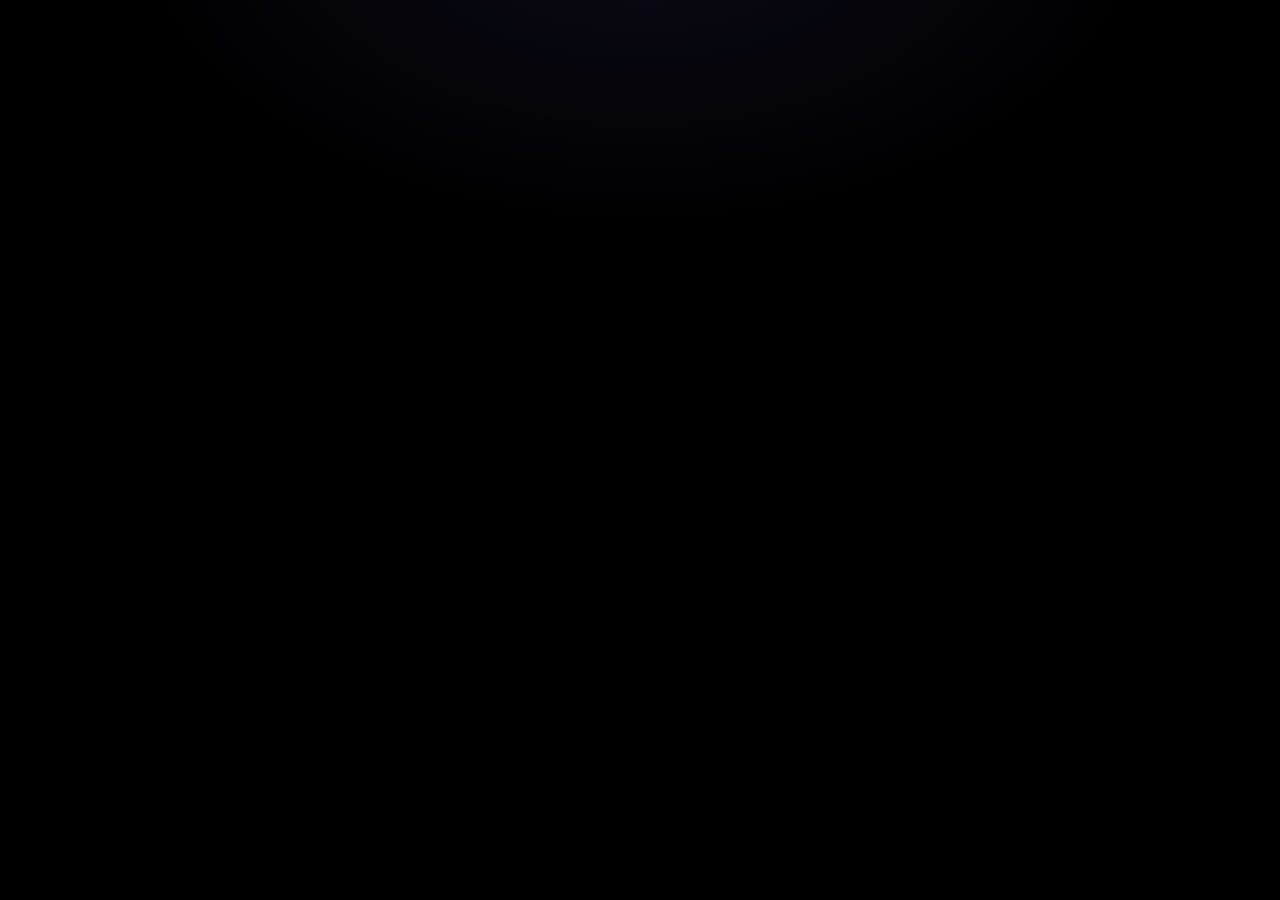
<file: ui/preview.html>
<!DOCTYPE html>
<html lang="ru" data-theme="dark">
<head>
<meta charset="UTF-8">
<meta name="viewport" content="width=device-width, initial-scale=1.0">
<title>ASF Desktop — превью интерфейса (демо-данные)</title>
<link rel="stylesheet" href="style.css">
</head>
<body>

<script>
// Mock fetch so the UI can show demo data without a running ASF instance.
window.ASF_CONFIG = { apiBase: "", password: "", theme: "dark" };
const MOCK = {
  "/Api/Bot/ASF": { Result: {
    "Main": { KeepRunning:true, IsConnectedAndLoggedOn:true, Nickname:"Main♥", RequiredInput:0, s_SteamID:"76561198000000001",
      AvatarHash:"", BotConfig:{ Enabled:true, SteamLogin:"main_user", SteamMasterClanID:"103582791475681171", FarmingPreferences:0, SteamTradeMatcher:true },
      CardsFarmer:{ NowFarming:true, Paused:false } },
    "Alt1": { KeepRunning:true, IsConnectedAndLoggedOn:true, Nickname:"Alt One", RequiredInput:0,
      AvatarHash:"", CardsFarmer:{ NowFarming:false, Paused:true } },
    "Alt2": { KeepRunning:true, IsConnectedAndLoggedOn:false, Nickname:"Alt Two", RequiredInput:0,
      AvatarHash:"", CardsFarmer:{} },
    "GuardBot": { KeepRunning:true, IsConnectedAndLoggedOn:false, Nickname:"GuardBot", RequiredInput:7,
      AvatarHash:"", CardsFarmer:{} }
  }, Success:true },
  "/Api/ASF": { Result: { MemoryUsage: 71680, Version:{Major:6,Minor:1,Build:2},
    ProcessStartTime: new Date(Date.now()-1000*60*874).toISOString() }, Success:true }
};
const _fetch = window.fetch;
window.fetch = async (url, opts={}) => {
  const path = String(url).replace(/^https?:\/\/[^/]+/, "");
  if (MOCK[path]) return { ok:true, status:200, json: async()=>MOCK[path] };
  if (path.startsWith("/Api/Command")) {
    const body = opts.body ? JSON.parse(opts.body) : {};
    return { ok:true, status:200, json: async()=>({ Result:`(демо) Выполнено: ${body.Command||""}\nOK`, Success:true }) };
  }
  if (path.startsWith("/Api/Plugins")) return { ok:true, status:200, json: async()=>({Result:[{Name:"ItemsMatcher",Version:{Major:6,Minor:1,Build:2}},{Name:"MobileAuthenticator",Version:{Major:6,Minor:1,Build:2}}],Success:true}) };
  if (path.startsWith("/Api/Bot/")) return { ok:true, status:200, json: async()=>({Result:{x:true},Success:true}) };
  if (path.startsWith("/__games")) return { ok:true, status:200, json: async()=>({games:[{appID:440,hours:2000},{appID:730,hours:1234}]}) };
  if (path.startsWith("/__health")) return { ok:true, status:200, json: async()=>({proxy:"ok",hosts:{}}) };
  return { ok:false, status:404, json: async()=>({Message:"mock 404"}) };
};
</script>
<script>
// Insert markup from index.html inline by fetching the source file:
fetch('index.html').then(r=>r.text()).then(html=>{
  const m = html.match(/<body>([\s\S]*?)<script src="app.js"/);
  if (m){ document.body.insertAdjacentHTML('afterbegin', m[1]); }
  const s=document.createElement('script'); s.src='app.js'; document.body.appendChild(s);
});
</script>
</body>
</html>
</file>
<file: ui/style.css>
@import url('https://fonts.googleapis.com/css2?family=Inter:wght@400;500;600;700;800;900&display=swap');

:root, [data-theme="dark"]{
  --bg:#000;            --bg-grad:rgba(120,110,255,.10);
  --surface:#131316;    --surface-2:#1b1b20;   --surface-hover:#232329;
  --border:rgba(255,255,255,.10);  --border-strong:rgba(255,255,255,.18);
  --text:#f7f7f8;       --dim:#9498a4;         --faint:#5a5d68;
  --accent:#6f7bff;     --accent-2:#a06bff;    --glow:rgba(120,110,255,.45);
  --pill-bg:#fff;       --pill-fg:#0a0a0c;
  --green:#4ade80; --blue:#57cbde; --orange:#ffa94d; --red:#ff6b6b;
  --r:14px; --r-sm:10px; --r-lg:20px;
  --shadow:0 10px 40px rgba(0,0,0,.55);
}
[data-theme="light"]{
  --bg:#f5f5f7;         --bg-grad:rgba(75,91,255,.10);
  --surface:#fff;       --surface-2:#f2f2f5;   --surface-hover:#e9e9ee;
  --border:rgba(0,0,0,.10);  --border-strong:rgba(0,0,0,.16);
  --text:#0a0a0c;       --dim:#6b6e7a;         --faint:#9a9da8;
  --accent:#4b5bff;     --accent-2:#8a4bff;    --glow:rgba(75,91,255,.30);
  --pill-bg:#0a0a0c;    --pill-fg:#fff;
  --shadow:0 10px 40px rgba(0,0,0,.12);
}

*{margin:0;padding:0;box-sizing:border-box}
html,body{height:100%;overflow:hidden}
body{
  font-family:'Inter',-apple-system,BlinkMacSystemFont,'Segoe UI',Roboto,sans-serif;
  letter-spacing:-.01em; color:var(--text);
  background:radial-gradient(70vmax 45vmax at 50% -12%, var(--bg-grad), transparent 60%), var(--bg);
  -webkit-font-smoothing:antialiased; transition:background .3s,color .3s;
  display:flex; flex-direction:column;
}
::-webkit-scrollbar{width:10px;height:10px}
::-webkit-scrollbar-track{background:transparent}
::-webkit-scrollbar-thumb{background:var(--border-strong);border-radius:999px;border:2px solid transparent;background-clip:content-box}
::-webkit-scrollbar-thumb:hover{background:var(--faint);background-clip:content-box}

#titlebar{
  height:44px; flex:0 0 44px; display:flex; align-items:center; justify-content:space-between;
  padding:0 8px 0 16px; background:var(--bg);
  border-bottom:1px solid var(--border); user-select:none; z-index:50;
}
.tb-left{display:flex;align-items:center;gap:10px;flex:1;height:100%;-webkit-app-region:drag}
.tb-right{display:flex;align-items:center;gap:4px;-webkit-app-region:no-drag}
.tb-dot{width:10px;height:10px;border-radius:50%;
  background:linear-gradient(135deg,var(--accent),var(--accent-2));box-shadow:0 0 12px var(--glow)}
.tb-title{font-size:13px;font-weight:700;color:var(--text)}
.tb-conn{font-size:11px;font-weight:600;padding:3px 9px;border-radius:999px;margin-left:4px}
.tb-conn--on{background:rgba(74,222,128,.14);color:var(--green)}
.tb-conn--off{background:rgba(255,107,107,.14);color:var(--red)}
.win-controls{display:flex;gap:4px}
.tb-btn{min-width:34px;height:30px;display:inline-flex;align-items:center;justify-content:center;
  border-radius:9px;background:transparent;border:none;color:var(--dim);cursor:pointer;
  font-size:15px;line-height:1;transition:all .16s}
.tb-btn:hover{background:var(--surface-hover);color:var(--text)}
.tb-btn.close:hover{background:#e5484d;color:#fff}

.app{flex:1;display:grid;grid-template-columns:248px 1fr;min-height:0}

.sidebar{
  background:var(--surface); border-right:1px solid var(--border);
  padding:14px 8px; display:flex; flex-direction:column; gap:6px; overflow-y:auto; min-height:0;
}
.nav-group{display:flex;flex-direction:column;gap:2px}
.nav-group--bottom{margin-top:auto;padding-top:10px}
.nav-title{color:var(--faint);font-size:11px;font-weight:700;letter-spacing:.12em;
  text-transform:uppercase;padding:8px 14px 6px}
.nav-link{display:flex;align-items:center;gap:11px;color:var(--dim);text-decoration:none;
  border-radius:999px;padding:11px 16px;font-weight:600;font-size:14px;cursor:pointer;
  transition:all .2s cubic-bezier(.4,0,.2,1)}
.nav-link svg{width:18px;height:18px;flex:0 0 18px}
.nav-link:hover{background:var(--surface-hover);color:var(--text)}
.nav-link.active{background:var(--pill-bg);color:var(--pill-fg);font-weight:700;box-shadow:0 2px 12px rgba(0,0,0,.25)}

.stat-grid{display:grid;grid-template-columns:1fr 1fr;gap:8px;padding:4px 6px}
.stat-pill{background:var(--surface-2);border:1px solid var(--border);border-radius:var(--r);
  padding:10px;text-align:center}
.stat-pill b{display:block;font-size:18px;font-weight:800}
.stat-pill span{font-size:11px;color:var(--dim)}
.sys{padding:10px 12px 4px;display:flex;flex-direction:column;gap:7px}
.sys-row{display:flex;justify-content:space-between;font-size:12px}
.sys-row span{color:var(--dim)}
.sys-row b{font-weight:700;font-size:12px}

.content{padding:24px 28px;overflow-y:auto;min-height:0}
.view{display:none;animation:fade .25s ease}
.view.active{display:block}
@keyframes fade{from{opacity:0;transform:translateY(6px)}to{opacity:1;transform:none}}
.view-head{display:flex;align-items:center;justify-content:space-between;margin-bottom:20px}
h1{font-size:26px;font-weight:800}
h2.section-title{font-size:16px;font-weight:700;margin:24px 0 14px;color:var(--text)}

.btn{display:inline-flex;align-items:center;gap:8px;font-family:'Inter';font-weight:600;font-size:14px;
  border-radius:999px;border:1px solid var(--border);background:var(--surface-2);color:var(--text);
  padding:9px 16px;cursor:pointer;transition:all .18s cubic-bezier(.4,0,.2,1)}
.btn:hover{background:var(--surface-hover);border-color:var(--border-strong);transform:translateY(-1px)}
.btn:active{transform:translateY(0) scale(.98)}
.btn.primary{background:var(--pill-bg);color:var(--pill-fg);border-color:transparent;font-weight:700}
.btn.primary:hover{filter:brightness(.92)}
.btn.ghost{background:transparent}
.btn.sm{padding:6px 10px;font-size:13px}
.btn.icon{padding:8px;border-radius:10px}

.cards{display:grid;grid-template-columns:repeat(auto-fit,minmax(220px,1fr));gap:16px}
.info-card{display:flex;align-items:center;gap:14px;background:var(--surface);
  border:1px solid var(--border);border-radius:var(--r-lg);box-shadow:var(--shadow);
  padding:16px;transition:all .2s}
.info-card:hover{border-color:var(--border-strong);transform:translateY(-2px)}
.ic-icon{width:52px;height:52px;flex:0 0 52px;border-radius:var(--r);display:flex;align-items:center;
  justify-content:center;color:#fff}
.ic-icon svg{width:24px;height:24px}
.ic-blue{background:linear-gradient(135deg,#6f7bff,#4b8bff);box-shadow:0 6px 18px rgba(111,123,255,.4)}
.ic-violet{background:linear-gradient(135deg,#a06bff,#6f7bff);box-shadow:0 6px 18px rgba(160,107,255,.4)}
.ic-green{background:linear-gradient(135deg,#4ade80,#22b8a0);box-shadow:0 6px 18px rgba(74,222,128,.35)}
.ic-title{font-size:12px;color:var(--dim);font-weight:600;text-transform:uppercase;letter-spacing:.05em}
.ic-value{font-size:24px;font-weight:800;margin-top:2px}

.bot-grid{display:grid;grid-template-columns:repeat(auto-fill,minmax(280px,1fr));gap:16px}
.bot-card{display:flex;align-items:center;gap:14px;background:var(--surface);
  border:1px solid var(--border);border-radius:var(--r-lg);box-shadow:var(--shadow);
  padding:14px 16px;transition:all .2s}
.bot-card:hover{border-color:var(--border-strong);transform:translateY(-2px)}
.bot-av{width:48px;height:48px;flex:0 0 48px;border-radius:14px;background:var(--surface-2);
  object-fit:cover;position:relative}
.bot-info{flex:1;min-width:0}
.bot-name{font-weight:700;display:flex;align-items:center;gap:7px;white-space:nowrap;overflow:hidden;text-overflow:ellipsis}
.bot-status{font-size:13px;color:var(--dim);margin-top:1px}
.dot{width:8px;height:8px;border-radius:50%;flex:0 0 8px}
.dot.farming{background:var(--green);box-shadow:0 0 10px var(--green)}
.dot.online{background:var(--blue);box-shadow:0 0 10px var(--blue)}
.dot.offline{background:var(--faint)}
.bot-actions{display:flex;gap:6px}
.bot-actions .btn.icon{background:var(--surface-2)}
.bot-card.is-add{justify-content:center;color:var(--dim);font-weight:600;cursor:pointer;border-style:dashed}
.bot-card.is-add:hover{color:var(--text)}

.cmd-box{background:var(--surface);border:1px solid var(--border);border-radius:var(--r-lg);
  box-shadow:var(--shadow);padding:18px}
.cmd-row{display:flex;gap:10px}
input{flex:1;font-family:'Inter';background:var(--surface-2);border:1px solid var(--border);
  border-radius:var(--r);color:var(--text);padding:11px 16px;font-size:14px;transition:all .2s}
input::placeholder{color:var(--faint)}
input:focus{outline:none;border-color:var(--accent);box-shadow:0 0 0 3px var(--glow)}
.cmd-hint{display:flex;align-items:center;gap:8px;flex-wrap:wrap;margin:14px 0;color:var(--dim);font-size:13px}
.chip{font-family:'Inter';font-size:12px;font-weight:600;background:var(--surface-2);border:1px solid var(--border);
  color:var(--text);border-radius:999px;padding:5px 12px;cursor:pointer;transition:all .18s}
.chip:hover{border-color:var(--accent);color:var(--accent)}
.cmd-output{background:var(--bg);border:1px solid var(--border);border-radius:var(--r);
  padding:16px;font-family:'SF Mono','Consolas','Menlo',monospace;font-size:13px;line-height:1.55;
  color:var(--text);white-space:pre-wrap;word-break:break-word;max-height:50vh;overflow:auto;min-height:120px}
.log-output{max-height:65vh}

.empty{color:var(--dim);padding:30px;text-align:center;grid-column:1/-1;font-size:14px}

.toast{position:fixed;bottom:22px;left:50%;transform:translateX(-50%) translateY(20px);
  background:var(--surface);border:1px solid var(--border-strong);border-radius:999px;
  padding:11px 20px;font-size:13px;font-weight:600;box-shadow:var(--shadow);
  opacity:0;pointer-events:none;transition:all .3s;z-index:200}
.toast.show{opacity:1;transform:translateX(-50%) translateY(0)}
.toast.err{border-color:var(--red);color:var(--red)}
.toast.ok{border-color:var(--green);color:var(--green)}

.modal-overlay{position:fixed;inset:0;background:rgba(0,0,0,.6);backdrop-filter:blur(6px);
  display:none;align-items:center;justify-content:center;z-index:300}
.modal-overlay.show{display:flex}
.modal{background:var(--surface);border:1px solid var(--border-strong);border-radius:var(--r-lg);
  box-shadow:var(--shadow),0 0 60px var(--glow);padding:26px;width:380px;max-width:90vw}
.modal h2{font-size:20px;font-weight:800;margin-bottom:6px}
.modal-sub{color:var(--dim);font-size:13px;margin-bottom:16px;line-height:1.5}
.modal input{width:100%;margin-bottom:16px}
.modal-actions{display:flex;justify-content:flex-end;gap:10px}
.modal--wide{width:440px}
.field-label{display:block;font-size:12px;font-weight:600;color:var(--dim);margin:0 0 6px 2px}
.field-hint{color:var(--faint);font-weight:500}
.modal select{width:100%;margin-bottom:16px;font-family:'Inter';background:var(--surface-2);
  border:1px solid var(--border);border-radius:var(--r);color:var(--text);padding:11px 14px;font-size:14px}
.modal select:focus{outline:none;border-color:var(--accent);box-shadow:0 0 0 3px var(--glow)}
.field-grid{display:grid;grid-template-columns:1fr 1fr;gap:4px 16px;margin-bottom:10px}
.field-grid .checkbox-row{margin-bottom:0}
.modal-actions--split{align-items:center}
.btn.danger{background:transparent;border-color:rgba(255,107,107,.4);color:var(--red)}
.btn.danger:hover{background:rgba(255,107,107,.12);border-color:var(--red)}
.checkbox-row{display:flex;align-items:center;gap:9px;margin-bottom:14px;cursor:pointer;font-size:13.5px;color:var(--text);line-height:1.25;min-width:0}
.checkbox-row input{width:auto;margin:0;flex:0 0 auto;accent-color:var(--accent)}
.checkbox-row span{min-width:0;overflow:hidden;text-overflow:ellipsis;white-space:nowrap}
.guard-acc{display:inline-flex;align-items:center;gap:8px;background:var(--surface-2);border:1px solid var(--border);
  border-radius:999px;padding:7px 14px;margin-bottom:14px;font-weight:700;font-size:14px}
.guard-acc::before{content:"";width:8px;height:8px;border-radius:50%;background:var(--orange);box-shadow:0 0 10px var(--orange)}

.ico-moon,.ico-sun{font-size:15px;line-height:1}
.theme-spin{animation:spin .4s ease}
@keyframes spin{from{transform:rotate(0)}to{transform:rotate(180deg)}}
.bot-edit{cursor:pointer;flex:1;min-width:0}.bot-edit:hover .bot-name{color:var(--accent)}

.modal--scroll{max-height:88vh;overflow-y:auto}
.adv-toggle{display:flex;align-items:center;gap:8px;background:transparent;border:none;color:var(--accent);
  font-family:'Inter';font-weight:600;font-size:14px;cursor:pointer;padding:6px 0;margin:6px 0 4px}
.adv-toggle .adv-chevron{transition:transform .2s}
.adv-toggle.open .adv-chevron{transform:rotate(90deg)}
.adv-body{border-top:1px solid var(--border);padding-top:12px;margin-bottom:8px}
.field-row{display:grid;grid-template-columns:1fr 1fr;gap:14px;margin-bottom:6px}
.field-row .field-label{margin-top:0}

.guard-wait{display:flex;flex-direction:column;align-items:center;gap:12px;padding:14px 0 18px;text-align:center}
.guard-phone{width:64px;height:64px;border-radius:18px;display:flex;align-items:center;justify-content:center;
  color:var(--accent);background:var(--surface-2);border:1px solid var(--border);box-shadow:0 0 24px var(--glow)}
.guard-wait-text{color:var(--text);font-size:14px;line-height:1.5}
.guard-dots{display:flex;gap:6px}
.guard-dots span{width:7px;height:7px;border-radius:50%;background:var(--accent);opacity:.4;animation:guarddot 1.2s infinite}
.guard-dots span:nth-child(2){animation-delay:.2s}
.guard-dots span:nth-child(3){animation-delay:.4s}
@keyframes guarddot{0%,100%{opacity:.3;transform:scale(1)}50%{opacity:1;transform:scale(1.3)}}

.fab{position:fixed;right:26px;bottom:26px;width:60px;height:60px;border-radius:50%;border:none;cursor:pointer;
  display:flex;align-items:center;justify-content:center;color:#fff;z-index:120;
  background:linear-gradient(135deg,var(--accent),var(--accent-2));
  box-shadow:0 8px 28px var(--glow),0 2px 8px rgba(0,0,0,.4);transition:all .2s cubic-bezier(.4,0,.2,1)}
.fab:hover{transform:translateY(-3px) scale(1.05);box-shadow:0 14px 36px var(--glow)}
.fab:active{transform:scale(.96)}
.fab.busy{animation:fabspin 1s linear infinite}
@keyframes fabspin{to{transform:rotate(360deg)}}
.plugin-grid{display:grid;grid-template-columns:repeat(auto-fill,minmax(260px,1fr));gap:16px}
.plugin-card{background:var(--surface);border:1px solid var(--border);border-radius:var(--r-lg);box-shadow:var(--shadow);padding:16px;transition:border-color .2s}
.plugin-card:hover{border-color:var(--border-strong)}
.plugin-name{font-weight:700;font-size:15px;display:flex;align-items:center;gap:8px}
.plugin-ver{color:var(--dim);font-size:13px;margin-top:4px}
.plugin-badge{font-size:11px;font-weight:600;padding:3px 9px;border-radius:999px;background:var(--surface-2);border:1px solid var(--border);color:var(--dim)}
.made-by{text-align:center;color:var(--faint);opacity:.45;font-size:12px;margin-top:16px;padding-bottom:6px;user-select:none}

[data-bg-theme="dark-img"] body {
  background-image:linear-gradient(rgba(0,0,0,.55),rgba(0,0,0,.55)),url('bg_dark.jpg')!important;
  background-size:cover!important;background-position:center!important;background-repeat:no-repeat!important;background-attachment:fixed!important;
}
[data-bg-theme="dark-img"]{--bg:transparent;--surface:rgba(19,19,22,.75);--surface-2:rgba(27,27,32,.85);--surface-hover:rgba(35,35,41,.9);--border:rgba(255,255,255,.08)}
[data-bg-theme="dark-img"] #titlebar{background:rgba(0,0,0,.6)!important;backdrop-filter:blur(12px);-webkit-backdrop-filter:blur(12px)}
[data-bg-theme="dark-img"] .sidebar{background:rgba(19,19,22,.45)!important;backdrop-filter:blur(12px);-webkit-backdrop-filter:blur(12px)}
[data-bg-theme="light-img"] body {
  background-image:linear-gradient(rgba(255,255,255,.45),rgba(255,255,255,.45)),url('bg_light.jpg')!important;
  background-size:cover!important;background-position:center!important;background-repeat:no-repeat!important;background-attachment:fixed!important;
}
[data-bg-theme="light-img"]{--bg:transparent;--surface:rgba(255,255,255,.75);--surface-2:rgba(242,242,245,.85);--surface-hover:rgba(233,233,238,.9);--border:rgba(0,0,0,.08)}
[data-bg-theme="light-img"] #titlebar{background:rgba(245,245,247,.6)!important;backdrop-filter:blur(12px);-webkit-backdrop-filter:blur(12px)}
[data-bg-theme="light-img"] .sidebar{background:rgba(245,245,247,.45)!important;backdrop-filter:blur(12px);-webkit-backdrop-filter:blur(12px)}

.settings-container{display:flex;flex-direction:column;gap:16px}
.settings-section-title{font-size:18px;font-weight:700;margin-bottom:4px}
.settings-sub{color:var(--dim);font-size:14px;margin-bottom:20px}
.theme-options{display:grid;grid-template-columns:repeat(auto-fit,minmax(180px,1fr));gap:16px;margin-bottom:12px}
.theme-option-card{background:var(--surface-2);border:2px solid var(--border);border-radius:var(--r);padding:12px;cursor:pointer;transition:all .2s ease;display:flex;flex-direction:column;gap:8px;user-select:none}
.theme-option-card:hover{border-color:var(--border-strong);transform:translateY(-2px)}
.theme-option-card.active{border-color:var(--accent);box-shadow:0 0 12px var(--glow)}
.theme-preview{height:90px;border-radius:var(--r-sm);border:1px solid var(--border);display:flex;flex-direction:column;justify-content:space-between;padding:8px;font-size:10px;overflow:hidden;position:relative}
.preview-title{font-weight:700}.preview-body{font-size:8px;color:var(--dim)}
.dark-preview{background:#000;color:#fff}.light-preview{background:#f5f5f7;color:#000}
.dark-img-preview{background:linear-gradient(rgba(0,0,0,.5),rgba(0,0,0,.5)),url('bg_dark.jpg');background-size:cover;background-position:center;color:#fff}
.light-img-preview{background:linear-gradient(rgba(255,255,255,.4),rgba(255,255,255,.4)),url('bg_light.jpg');background-size:cover;background-position:center;color:#000}
.theme-option-label{font-size:12px;font-weight:600;text-align:center}
.settings-row--select{margin-top:24px;display:flex;align-items:center;gap:12px;flex-wrap:wrap}
.settings-row--select .field-label{margin-bottom:0;flex:0 0 auto}
.theme-select{padding:10px 14px;border-radius:var(--r-sm);background:var(--surface-2);color:var(--text);border:1px solid var(--border);outline:none;cursor:pointer;font-family:'Inter';min-width:260px;transition:all .18s}
.theme-select:hover{border-color:var(--border-strong);background:var(--surface-hover)}
.theme-select:focus{border-color:var(--accent);box-shadow:0 0 0 3px var(--glow)}
.settings-system{margin-top:16px}
.switch-row{display:flex;align-items:center;justify-content:space-between;gap:18px;padding:14px 16px;background:var(--surface-2);border:1px solid var(--border);border-radius:var(--r);cursor:pointer;transition:all .18s;user-select:none}
.switch-row:hover{border-color:var(--border-strong);transform:translateY(-1px);background:var(--surface-hover)}
.switch-text{display:flex;flex-direction:column;gap:4px;min-width:0}.switch-text b{font-size:14px;color:var(--text)}.switch-text small{font-size:12px;line-height:1.35;color:var(--dim)}
.switch-row input{position:absolute;opacity:0;pointer-events:none}
.switch-ui{position:relative;width:48px;height:28px;flex:0 0 48px;border-radius:999px;background:var(--border-strong);box-shadow:inset 0 0 0 1px var(--border);transition:all .2s}
.switch-ui::after{content:"";position:absolute;top:4px;left:4px;width:20px;height:20px;border-radius:50%;background:#fff;box-shadow:0 2px 8px rgba(0,0,0,.35);transition:transform .2s cubic-bezier(.4,0,.2,1)}
.switch-row input:checked + .switch-ui{background:linear-gradient(135deg,var(--accent),var(--accent-2));box-shadow:0 0 18px var(--glow)}
.switch-row input:checked + .switch-ui::after{transform:translateX(20px)}
.settings-field-block{display:flex;flex-direction:column;gap:8px;padding:14px 16px;background:var(--surface-2);border:1px solid var(--border);border-radius:var(--r)}
.settings-input-row{display:flex;gap:10px;align-items:center}.settings-text-input{width:100%;margin:0!important;min-width:0}.settings-field-hint{margin:0;color:var(--dim);font-size:12px;line-height:1.35}.settings-select{min-width:min(100%,360px)}
.settings-mini-actions{display:flex;align-items:center;justify-content:flex-start;gap:14px;flex-wrap:wrap;margin-top:2px;padding:8px 2px 0;color:var(--dim)}
.mini-square-btn{width:32px;height:32px;display:inline-flex;align-items:center;justify-content:center;border-radius:9px;border:1px solid var(--border);background:var(--surface-2);color:var(--dim);font-family:'Inter';font-size:17px;font-weight:800;line-height:1;cursor:pointer;transition:all .16s;box-shadow:none;padding:0}
.mini-square-btn:hover{background:var(--surface-hover);border-color:var(--border-strong);color:var(--text);transform:translateY(-1px)}.mini-square-btn:active{transform:translateY(0) scale(.96)}.mini-square-btn.busy{color:var(--accent);border-color:var(--accent);animation:spin .75s linear infinite}.mini-square-btn:disabled{opacity:.65;cursor:wait}

.plugin-tabs{display:flex;gap:8px;border-bottom:1px solid var(--border);margin:-4px 0 18px;padding:0 0 10px}
.plugin-tab{padding:8px 13px;border:1px solid transparent;border-radius:999px;background:transparent;color:var(--dim);font-family:'Inter';font-size:13px;font-weight:700;cursor:pointer;transition:all .16s}.plugin-tab:hover{background:var(--surface-2);color:var(--text)}.plugin-tab.active{background:var(--pill-bg);color:var(--pill-fg);box-shadow:0 2px 10px rgba(0,0,0,.18)}
.plugin-pane{display:none}.plugin-pane.active{display:block}.plugin-pane-note{margin:-4px 0 16px;color:var(--dim);font-size:13px;line-height:1.45}.plugin-card-top{display:flex;gap:9px;align-items:flex-start;justify-content:space-between}.plugin-description{margin:12px 0 10px;color:var(--text);font-size:13px;line-height:1.45;min-height:38px}.plugin-meta{color:var(--dim);font-size:12px;line-height:1.45}.plugin-actions{display:flex;align-items:center;gap:8px;flex-wrap:wrap;margin-top:14px}.plugin-source-link{text-decoration:none}.plugin-install-btn:disabled{opacity:.58;cursor:not-allowed;transform:none}.plugin-card--store{display:flex;flex-direction:column}.plugin-card--store .plugin-actions{margin-top:auto;padding-top:14px}

.context-menu{position:fixed;z-index:500;min-width:220px;max-width:280px;padding:8px;border-radius:14px;background:color-mix(in srgb,var(--surface) 94%,transparent);border:1px solid var(--border-strong);box-shadow:var(--shadow),0 16px 50px rgba(0,0,0,.35);backdrop-filter:blur(14px);-webkit-backdrop-filter:blur(14px);opacity:0;transform:translateY(6px) scale(.98);pointer-events:none;transition:opacity .12s,transform .12s;color:var(--text)}
.context-menu.show{opacity:1;transform:translateY(0) scale(1);pointer-events:auto}.context-title{padding:8px 10px 7px;margin-bottom:4px;border-bottom:1px solid var(--border);font-size:12px;font-weight:800;color:var(--dim);overflow:hidden;text-overflow:ellipsis;white-space:nowrap}.context-item{width:100%;display:flex;align-items:center;gap:9px;padding:9px 10px;border:0;border-radius:10px;background:transparent;color:var(--text);font-family:'Inter';font-size:13px;font-weight:650;text-align:left;cursor:pointer;transition:all .14s}.context-item:hover{background:var(--surface-hover);color:var(--accent)}.context-item:active{transform:scale(.99)}
[data-bg-theme="dark-img"] .context-menu,[data-bg-theme="light-img"] .context-menu{background:var(--surface);backdrop-filter:blur(18px);-webkit-backdrop-filter:blur(18px)}

[data-economy="1"]{--shadow:none;--glow:rgba(120,110,255,.12)}
[data-economy="1"] *,[data-economy="1"] *::before,[data-economy="1"] *::after{animation:none!important;transition:none!important}
[data-economy="1"] body{background:var(--bg)!important;background-image:none!important}
[data-economy="1"][data-theme="dark"]{--bg:#000;--surface:#131316;--surface-2:#1b1b20;--surface-hover:#232329}
[data-economy="1"][data-theme="light"]{--bg:#f5f5f7;--surface:#fff;--surface-2:#f2f2f5;--surface-hover:#e9e9ee}
[data-economy="1"] #titlebar,[data-economy="1"] .sidebar,[data-economy="1"] .modal-overlay,[data-economy="1"] .modal,[data-economy="1"] .context-menu{backdrop-filter:none!important;-webkit-backdrop-filter:none!important}
[data-economy="1"] #titlebar{background:var(--bg)!important}[data-economy="1"] .sidebar{background:var(--surface)!important}
[data-economy="1"] .info-card,[data-economy="1"] .bot-card,[data-economy="1"] .cmd-box,[data-economy="1"] .plugin-card,[data-economy="1"] .modal,[data-economy="1"] .toast,[data-economy="1"] .context-menu,[data-economy="1"] .fab{box-shadow:none!important}
[data-economy="1"] .info-card:hover,[data-economy="1"] .bot-card:hover,[data-economy="1"] .theme-option-card:hover,[data-economy="1"] .switch-row:hover,[data-economy="1"] .fab:hover,[data-economy="1"] .btn:hover{transform:none!important}
[data-economy="1"] .bot-av{display:none!important}[data-economy="1"] .ic-icon{box-shadow:none!important}[data-economy="1"] .theme-preview.dark-img-preview,[data-economy="1"] .theme-preview.light-img-preview{background-image:none!important}

.update-banner{position:fixed;left:50%;bottom:22px;transform:translateX(-50%) translateY(18px);z-index:260;display:flex;align-items:center;gap:10px;max-width:min(620px,calc(100vw - 36px));padding:10px 10px 10px 16px;background:var(--surface);border:1px solid var(--border-strong);border-radius:999px;box-shadow:var(--shadow);color:var(--text);opacity:0;pointer-events:none;transition:all .22s cubic-bezier(.4,0,.2,1)}
.update-banner.show{opacity:1;pointer-events:auto;transform:translateX(-50%) translateY(0)}.update-banner-text{font-size:13px;font-weight:700;white-space:nowrap;overflow:hidden;text-overflow:ellipsis;min-width:0}.update-banner-link{border:1px solid var(--border);background:var(--surface-2);color:var(--accent);border-radius:999px;padding:6px 10px;font-family:'Inter';font-size:12px;font-weight:800;cursor:pointer;transition:all .15s}.update-banner-link:hover{background:var(--surface-hover);border-color:var(--accent)}.update-banner-ok{width:28px;height:28px;display:inline-flex;align-items:center;justify-content:center;border:none;border-radius:50%;background:linear-gradient(135deg,var(--accent),var(--accent-2));color:#fff;font-size:15px;font-weight:900;cursor:pointer;flex:0 0 28px;transition:transform .15s,filter .15s}.update-banner-ok:hover{transform:scale(1.06);filter:brightness(1.08)}.update-banner-ok:active{transform:scale(.96)}
.tb-conn--recover{background:rgba(255,169,77,.14);color:var(--orange)}.tb-conn--wait{background:rgba(87,203,222,.14);color:var(--blue)}

@media (max-width:720px){.app{grid-template-columns:1fr}.sidebar{display:none}.content{padding:18px}.field-grid,.field-row{grid-template-columns:1fr}.theme-options{grid-template-columns:1fr}.plugin-tabs{overflow:auto}.experimental-heading{align-items:flex-start;flex-direction:column}}

.pending-input-nav{display:none!important}
.pending-input-nav.show{display:flex!important;color:#4a3500;background:rgba(255,210,74,.94);border:1px solid rgba(255,228,128,.95);box-shadow:0 3px 16px rgba(255,190,30,.24);animation:pending-input-nav-pulse 2.2s ease-in-out infinite}
.pending-input-nav.show:hover{color:#332500;background:#ffe06a;animation:none}.pending-input-nav svg{color:#806000}.pending-input-count{margin-left:auto;min-width:19px;height:19px;padding:0 5px;border-radius:999px;display:inline-flex;align-items:center;justify-content:center;background:rgba(74,53,0,.16);color:#4a3500;font-size:11px;line-height:1}
@keyframes pending-input-nav-pulse{0%,100%{opacity:1;filter:saturate(1)}50%{opacity:.58;filter:saturate(.78)}}
[data-economy="1"] .pending-input-nav.show{animation:none}

.theme-select-actions{display:flex;align-items:center;gap:8px;min-width:0}.theme-select-actions .theme-select{min-width:min(260px,calc(100vw - 180px))}.custom-theme-add{flex:0 0 auto;font-size:22px;color:var(--accent)}
.custom-theme-modal{width:510px}.custom-theme-base-options{display:grid;grid-template-columns:1fr 1fr;gap:10px;margin:0 0 16px}.custom-theme-base-option{display:flex;align-items:center;justify-content:center;gap:8px;padding:10px;border:1px solid var(--border);border-radius:var(--r-sm);background:var(--surface-2);font-size:13px;font-weight:700;cursor:pointer}.custom-theme-base-option:hover{border-color:var(--accent)}.custom-theme-base-option input{width:auto;margin:0;accent-color:var(--accent)}
.custom-theme-file{width:100%;padding:9px 11px;margin:0 0 8px;cursor:pointer}.custom-theme-file::file-selector-button{margin-right:10px;border:0;border-radius:8px;padding:6px 9px;background:var(--pill-bg);color:var(--pill-fg);font-family:Inter,sans-serif;font-size:12px;font-weight:700;cursor:pointer}.custom-theme-preview{display:none;height:118px;margin:4px 0 8px;border:1px solid var(--border-strong);border-radius:var(--r);background-position:center;background-size:cover}.custom-theme-preview.show{display:block}.custom-theme-transparency{margin:4px 0 16px;padding:10px 12px;background:var(--surface-2);border:1px solid var(--border);border-radius:var(--r-sm)}
[data-bg-theme="custom-img"] body{background-image:linear-gradient(var(--custom-theme-overlay,rgba(0,0,0,.34)),var(--custom-theme-overlay,rgba(0,0,0,.34))),var(--custom-theme-image)!important;background-size:cover!important;background-position:center!important;background-repeat:no-repeat!important;background-attachment:fixed!important}
[data-bg-theme="custom-img"][data-theme="dark"]{--bg:transparent;--surface:rgba(19,19,22,.94);--surface-2:rgba(27,27,32,.95);--surface-hover:rgba(35,35,41,.97);--border:rgba(255,255,255,.12);--custom-theme-overlay:rgba(0,0,0,.34)}
[data-bg-theme="custom-img"][data-theme="light"]{--bg:transparent;--surface:rgba(255,255,255,.93);--surface-2:rgba(248,248,250,.95);--surface-hover:rgba(255,255,255,.98);--border:rgba(0,0,0,.12);--custom-theme-overlay:rgba(255,255,255,.26)}
[data-bg-theme="custom-img"] #titlebar{background:var(--surface)!important;backdrop-filter:blur(12px);-webkit-backdrop-filter:blur(12px)}[data-bg-theme="custom-img"] .sidebar{background:color-mix(in srgb,var(--surface) 78%,transparent)!important;backdrop-filter:blur(12px);-webkit-backdrop-filter:blur(12px)}
[data-bg-theme="custom-img"][data-custom-transparent="1"][data-theme="dark"]{--surface:rgba(19,19,22,.56);--surface-2:rgba(27,27,32,.62);--surface-hover:rgba(35,35,41,.78);--border:rgba(255,255,255,.18)}
[data-bg-theme="custom-img"][data-custom-transparent="1"][data-theme="light"]{--surface:rgba(255,255,255,.57);--surface-2:rgba(250,250,252,.67);--surface-hover:rgba(255,255,255,.84);--border:rgba(0,0,0,.15)}
[data-economy="1"][data-bg-theme="custom-img"] body{background-image:var(--custom-theme-image)!important}[data-economy="1"][data-bg-theme="custom-img"] #titlebar,[data-economy="1"][data-bg-theme="custom-img"] .sidebar{background:var(--surface)!important}
@media (max-width:720px){.theme-select-actions{width:100%}.theme-select-actions .theme-select{flex:1;min-width:0}.custom-theme-modal{width:min(510px,92vw)}.custom-theme-base-options{grid-template-columns:1fr}}

.bot-profile-card{display:flex;flex-direction:column;gap:14px;min-height:156px;padding:16px;background:var(--surface);border:1px solid var(--border);border-radius:var(--r-lg);box-shadow:var(--shadow);cursor:pointer;transition:border-color .18s,transform .18s}.bot-profile-card:hover{border-color:var(--border-strong);transform:translateY(-2px)}.bot-profile-main{display:flex;align-items:center;gap:12px;min-width:0}.bot-profile-avatar{width:52px;height:52px;flex:0 0 52px;border-radius:15px;background:var(--surface-2);object-fit:cover}.bot-profile-identity{min-width:0;flex:1}.bot-profile-actions{display:flex;gap:7px;flex-wrap:wrap;margin-top:auto}.bot-profile-actions .btn{justify-content:center;flex:1 1 92px}.bot-profile-card--add{align-items:center;justify-content:center;color:var(--dim);font-weight:700;border-style:dashed}.bot-profile-card--add:hover{color:var(--text)}
.bot-details-modal{width:620px;max-height:86vh;overflow-y:auto}.bot-details-head{display:flex;justify-content:space-between;align-items:center;margin-bottom:16px}.bot-details-head h2{margin:0}.bot-details-profile{display:flex;gap:14px;align-items:center;padding:14px;border:1px solid var(--border);border-radius:var(--r);background:var(--surface-2)}.bot-detail-avatar{width:58px;height:58px;flex:0 0 58px;border-radius:16px;background:var(--surface);object-fit:cover}.bot-details-section{margin:19px 0 9px;font-size:14px}.bot-details-actions{display:flex;gap:8px;flex-wrap:wrap}.bot-details-games{display:flex;flex-direction:column;gap:8px}.bot-game-row{display:flex;align-items:center;gap:11px;min-height:50px;padding:7px 10px;border:1px solid var(--border);border-radius:var(--r-sm);background:var(--surface-2);font-size:13px;font-weight:650;overflow:hidden}.bot-game-row img{width:80px;height:38px;flex:0 0 80px;border-radius:6px;object-fit:cover;background:var(--surface)}.bot-game-row img.failed{visibility:hidden}.bot-game-row span{overflow:hidden;text-overflow:ellipsis;white-space:nowrap}.bot-games-empty{padding:17px;border:1px dashed var(--border-strong);border-radius:var(--r-sm);color:var(--dim);font-size:13px;text-align:center}
[data-economy="1"] .bot-profile-card{box-shadow:none}.bot-profile-card:hover{transform:none!important}@media (max-width:720px){.bot-details-modal{width:92vw}.bot-profile-actions .btn{flex:1 1 100%}}
.bot-profile-actions{display:flex;gap:7px;flex-wrap:nowrap;margin-top:auto}.bot-icon-action{width:34px;height:32px;display:inline-flex;align-items:center;justify-content:center;border:1px solid var(--border);border-radius:9px;background:var(--surface-2);color:var(--dim);cursor:pointer;transition:all .16s}.bot-icon-action svg{width:16px;height:16px}.bot-icon-action:hover{color:var(--text);background:var(--surface-hover);border-color:var(--border-strong);transform:translateY(-1px)}.bot-icon-action--danger{color:var(--red);border-color:rgba(255,107,107,.35)}.bot-icon-action--danger:hover{background:rgba(255,107,107,.12);border-color:var(--red)}
.bot-details-modal{width:min(920px,94vw);height:min(580px,82vh);max-height:none;padding:0;display:grid;grid-template-columns:220px minmax(0,1fr);overflow:hidden}.bot-details-sidebar{display:flex;flex-direction:column;align-items:center;gap:16px;padding:28px 18px;background:var(--surface-2);border-right:1px solid var(--border);min-width:0}.bot-details-profile{display:flex;flex-direction:column;align-items:center;gap:10px;padding:0;border:0;background:transparent;text-align:center;width:100%}.bot-detail-avatar{width:88px;height:88px;flex:0 0 88px;border-radius:24px;background:var(--surface);object-fit:cover}.bot-detail-identity{min-width:0;max-width:100%}.bot-detail-identity .bot-name{justify-content:center;white-space:nowrap;overflow:hidden;text-overflow:ellipsis}.bot-details-actions{display:flex;justify-content:center;gap:8px;flex-wrap:wrap;width:100%}.bot-details-actions .bot-icon-action{width:38px;height:36px}.bot-details-content{display:flex;flex-direction:column;min-width:0;padding:24px;overflow:hidden}.bot-details-head{flex:0 0 auto;display:flex;justify-content:space-between;align-items:center;margin:0 0 18px}.bot-details-head h2{margin:0;font-size:21px}.bot-details-games{display:grid;grid-template-columns:repeat(auto-fill,minmax(180px,1fr));gap:12px;overflow-y:auto;padding:2px}.bot-game-row{position:relative;display:flex;align-items:flex-end;min-height:112px;padding:10px;overflow:hidden;border:1px solid var(--border);border-radius:var(--r);background:var(--surface-2)}.bot-game-row img{position:absolute;inset:0;width:100%;height:100%;border:0;border-radius:0;object-fit:cover;background:var(--surface);opacity:.62;filter:saturate(.82)}.bot-game-row img.failed{visibility:hidden}.bot-game-row::after{content:"";position:absolute;inset:0;background:linear-gradient(180deg,transparent 25%,rgba(0,0,0,.85) 100%)}.bot-game-row span{position:relative;z-index:1;width:100%;color:#fff;font-size:13px;font-weight:750;white-space:normal;line-height:1.25;text-shadow:0 1px 5px rgba(0,0,0,.8)}.bot-games-empty{grid-column:1/-1;align-self:start;padding:24px;border:1px dashed var(--border-strong);border-radius:var(--r-sm);color:var(--dim);font-size:13px;text-align:center}
@media (max-width:640px){.bot-details-modal{grid-template-columns:1fr;height:min(88vh,700px);overflow-y:auto}.bot-details-sidebar{border-right:0;border-bottom:1px solid var(--border);padding:18px}.bot-details-profile{flex-direction:row;text-align:left}.bot-detail-identity .bot-name{justify-content:flex-start}.bot-details-content{padding:18px;min-height:360px}.bot-details-games{grid-template-columns:repeat(auto-fill,minmax(145px,1fr))}}
#custom-theme-video{display:none;position:fixed;inset:0;width:100vw;height:100vh;object-fit:cover;pointer-events:none;z-index:0;background:var(--bg)}#custom-theme-video.show{display:block}[data-bg-theme="custom-video"] body{background:transparent!important}[data-bg-theme="custom-video"] #titlebar,[data-bg-theme="custom-video"] .app{position:relative;z-index:1}
[data-bg-theme="custom-video"][data-theme="dark"]{--bg:transparent;--surface:rgba(19,19,22,.94);--surface-2:rgba(27,27,32,.95);--surface-hover:rgba(35,35,41,.97);--border:rgba(255,255,255,.12)}[data-bg-theme="custom-video"][data-theme="light"]{--bg:transparent;--surface:rgba(255,255,255,.93);--surface-2:rgba(248,248,250,.95);--surface-hover:rgba(255,255,255,.98);--border:rgba(0,0,0,.12)}
[data-bg-theme="custom-img"][data-custom-transparent="1"][data-theme="dark"] .sidebar,[data-bg-theme="custom-video"][data-custom-transparent="1"][data-theme="dark"] .sidebar{background:rgba(19,19,22,.36)!important}[data-bg-theme="custom-img"][data-custom-transparent="1"][data-theme="light"] .sidebar,[data-bg-theme="custom-video"][data-custom-transparent="1"][data-theme="light"] .sidebar{background:rgba(255,255,255,.38)!important}
[data-bg-theme="custom-img"][data-custom-transparent="1"] #titlebar,[data-bg-theme="custom-video"][data-custom-transparent="1"] #titlebar{background:color-mix(in srgb,var(--surface) 72%,transparent)!important}[data-bg-theme="custom-img"][data-custom-transparent="1"] .modal,[data-bg-theme="custom-video"][data-custom-transparent="1"] .modal,[data-bg-theme="custom-img"][data-custom-transparent="1"] .context-menu,[data-bg-theme="custom-video"][data-custom-transparent="1"] .context-menu{background:color-mix(in srgb,var(--surface) 62%,transparent)!important}[data-bg-theme="custom-img"][data-custom-transparent="1"][data-theme="dark"] .modal-overlay,[data-bg-theme="custom-video"][data-custom-transparent="1"][data-theme="dark"] .modal-overlay{background:rgba(0,0,0,.30)}[data-bg-theme="custom-img"][data-custom-transparent="1"][data-theme="light"] .modal-overlay,[data-bg-theme="custom-video"][data-custom-transparent="1"][data-theme="light"] .modal-overlay{background:rgba(255,255,255,.18)}
.custom-theme-preview video{width:100%;height:100%;display:block;border-radius:inherit;object-fit:cover}.custom-theme-file{min-height:42px}
.modal-overlay{background:rgba(5,7,12,.58);backdrop-filter:blur(11px);-webkit-backdrop-filter:blur(11px)}.modal{background:color-mix(in srgb,var(--surface) 96%,transparent);border:1px solid var(--border-strong);border-radius:22px;box-shadow:0 28px 90px rgba(0,0,0,.45),0 0 0 1px rgba(255,255,255,.025);padding:24px}.modal h2{font-size:21px;letter-spacing:-.025em}.modal-sub{font-size:13px;line-height:1.55}.modal input,.modal select{background:color-mix(in srgb,var(--surface-2) 92%,transparent);border-color:var(--border)}.modal-actions{border-top:1px solid var(--border);margin-top:20px;padding-top:16px}.modal--scroll{scrollbar-gutter:stable}.field-label{font-size:11px;letter-spacing:.055em;text-transform:uppercase}.adv-toggle{width:100%;justify-content:space-between;border:1px solid var(--border);border-radius:var(--r-sm);padding:10px 12px;margin:8px 0;background:var(--surface-2);color:var(--text)}.adv-toggle:hover{background:var(--surface-hover);border-color:var(--border-strong)}.adv-body{margin-top:12px;padding-top:18px}.checkbox-row{padding:7px 0}.field-grid{gap:7px 16px}
.context-menu{border-radius:18px;padding:9px;background:color-mix(in srgb,var(--surface) 97%,transparent);box-shadow:0 22px 60px rgba(0,0,0,.42)}.context-item{padding:10px 11px;border-radius:11px}
.bot-details-modal{padding:0}
[data-bg-theme="custom-video"][data-custom-transparent="1"][data-theme="dark"]{--surface:rgba(19,19,22,.56);--surface-2:rgba(27,27,32,.62);--surface-hover:rgba(35,35,41,.78);--border:rgba(255,255,255,.18)}[data-bg-theme="custom-video"][data-custom-transparent="1"][data-theme="light"]{--surface:rgba(255,255,255,.57);--surface-2:rgba(250,250,252,.67);--surface-hover:rgba(255,255,255,.84);--border:rgba(0,0,0,.15)}
.bot-view-head{gap:16px}.bot-search-wrap{position:relative;width:min(300px,45vw)}.bot-search-wrap svg{position:absolute;left:13px;top:50%;width:16px;height:16px;transform:translateY(-50%);color:var(--faint);pointer-events:none}.bot-search-wrap input{width:100%;padding:10px 12px 10px 38px;border-radius:999px}.bot-profile-grid{grid-template-columns:repeat(auto-fill,minmax(185px,1fr));gap:10px}.bot-profile-card{min-height:64px;padding:10px 12px;justify-content:center}.bot-profile-main{gap:10px}.bot-profile-avatar{width:40px;height:40px;flex-basis:40px;border-radius:12px}.bot-profile-identity{overflow:hidden}.bot-profile-identity .bot-name{font-size:13px}.bot-profile-card--add{min-height:64px}.bot-details-timing{display:flex;flex-direction:column;gap:7px;width:100%;margin-top:auto;padding-top:15px;border-top:1px solid var(--border)}.bot-details-timing div{display:flex;justify-content:space-between;gap:8px;font-size:11px}.bot-details-timing span{color:var(--dim)}.bot-details-timing b{font-weight:800;color:var(--text)}
@media(max-width:640px){.bot-view-head{align-items:stretch;flex-direction:column}.bot-search-wrap{width:100%}.bot-profile-grid{grid-template-columns:1fr 1fr}}
.custom-theme-wide{width:100%;min-height:48px;justify-content:center;border-style:dashed;font-size:14px}.custom-theme-wide:hover{border-style:solid;border-color:var(--accent);color:var(--accent)}.custom-theme-wide-plus{font-size:22px;font-weight:400;line-height:1}
#bot-details-modal{backdrop-filter:none;-webkit-backdrop-filter:none;background:rgba(5,7,12,.42)}#bot-details-modal .bot-details-modal{backdrop-filter:none;-webkit-backdrop-filter:none}.bot-details-games{contain:layout paint style;overscroll-behavior:contain;scrollbar-gutter:stable}.bot-game-row{content-visibility:auto;contain-intrinsic-size:180px 112px}.bot-game-row img{filter:none}
.plugin-card{position:relative}.plugin-card-top{min-width:0}.plugin-name{min-width:0;overflow:hidden}
.service-data-actions{display:flex;gap:8px;flex-wrap:wrap}.service-cache-summary{padding:10px 12px;border:1px solid var(--border);border-radius:var(--r-sm);background:var(--surface-2);font-size:12px;color:var(--dim);line-height:1.45}.diagnostics-modal{width:min(760px,94vw)}.diagnostics-head{display:flex;align-items:center;justify-content:space-between;margin-bottom:14px}.diagnostics-head h2{margin:0}.diagnostics-output{min-height:280px;max-height:58vh}
.plugin-card--store .plugin-card-top{display:flex;align-items:center;justify-content:space-between;gap:10px;padding-right:0}.plugin-card--store .plugin-badge{position:static;flex:0 0 auto;margin:0}.plugin-card--store .plugin-name{flex:1;min-width:0}.plugin-title-label{display:block;min-width:0;overflow:hidden;text-overflow:ellipsis;white-space:nowrap}
.win-controls{gap:6px}.win-controls .tb-btn{width:36px;min-width:36px;height:32px;padding:0;border:1px solid transparent;border-radius:9px}.win-controls .tb-btn svg{width:16px;height:16px}.win-controls .tb-btn:hover{border-color:var(--border);background:var(--surface-2);color:var(--text)}.win-controls .tb-btn.close:hover{border-color:transparent;background:#e5484d;color:#fff}
.sidebar-expand{display:none;width:34px;height:32px;align-items:center;justify-content:center;border:1px solid var(--border);border-radius:9px;background:var(--surface-2);color:var(--dim);cursor:pointer}.sidebar-expand:hover{background:var(--surface-hover);border-color:var(--border-strong);color:var(--text)}.sidebar-expand svg{width:16px;height:16px}.window-control-icon{width:16px;height:16px;stroke:currentColor;stroke-width:1.5;stroke-linecap:round;stroke-linejoin:round;vector-effect:non-scaling-stroke}
[data-sidebar="collapsed"] .app{grid-template-columns:48px minmax(0,1fr)}[data-sidebar="collapsed"] .sidebar{align-items:center;padding:8px 6px;overflow:hidden}[data-sidebar="collapsed"] .sidebar>.nav-group{display:none}[data-sidebar="collapsed"] .sidebar-expand{display:inline-flex}
[data-custom-accent="1"]{--pill-bg:var(--accent);--pill-fg:var(--accent-contrast,#fff);--bg-grad:var(--accent-glow,var(--glow))}
.custom-theme-accent{width:100%;justify-content:center;margin:0 0 6px}.custom-theme-accent svg{width:17px;height:17px;color:var(--accent)}.custom-theme-accent:disabled{opacity:.5;cursor:not-allowed;transform:none}
.checkbox-row input[type="checkbox"]{-webkit-appearance:none;appearance:none;width:17px!important;height:17px!important;margin:0;flex:0 0 17px;border:2px solid var(--border-strong);border-radius:50%;background:transparent;cursor:pointer;transition:background .16s,border-color .16s,box-shadow .16s,transform .16s}.checkbox-row input[type="checkbox"]:hover{border-color:var(--accent)}.checkbox-row input[type="checkbox"]:checked{border-color:var(--accent);background:var(--accent);box-shadow:0 0 0 3px color-mix(in srgb,var(--accent) 18%,transparent)}.checkbox-row input[type="checkbox"]:active{transform:scale(.88)}.checkbox-row input[type="checkbox"]:focus-visible{outline:2px solid var(--accent);outline-offset:3px}.checkbox-row input[type="checkbox"]:disabled{cursor:not-allowed;opacity:.5}
.checkbox-row{width:100%;min-height:40px;justify-content:space-between;gap:14px;margin:0;padding:8px 10px!important;border:1px solid transparent;border-radius:10px;background:color-mix(in srgb,var(--surface-2) 42%,transparent);transition:background .14s,border-color .14s}.checkbox-row:hover{background:color-mix(in srgb,var(--surface-hover) 48%,transparent);border-color:color-mix(in srgb,var(--border-strong) 72%,transparent)}.checkbox-row span{order:1;overflow:visible;text-overflow:clip;white-space:normal}.checkbox-row input[type="checkbox"]{order:2;inline-size:14px!important;block-size:14px!important;min-width:14px;padding:0!important;flex:0 0 14px;border:1.5px solid var(--border-strong);border-radius:50%;background:transparent;box-shadow:inset 0 0 0 0 var(--accent);transition:box-shadow .14s cubic-bezier(.2,.8,.25,1),border-color .14s,transform .14s}.checkbox-row input[type="checkbox"]:checked{border-color:var(--accent);background:transparent;box-shadow:inset 0 0 0 8px var(--accent),0 0 0 2px color-mix(in srgb,var(--accent) 12%,transparent)}.checkbox-row input[type="checkbox"]:hover{border-color:var(--accent)}
.custom-theme-file{position:absolute!important;inline-size:1px!important;block-size:1px!important;opacity:0!important;pointer-events:none}.custom-theme-stage{position:relative;display:block;min-height:184px;margin:0 0 7px;overflow:hidden;border:1px dashed var(--border-strong);border-radius:14px;background:linear-gradient(135deg,color-mix(in srgb,var(--surface-2) 84%,transparent),color-mix(in srgb,var(--surface) 72%,transparent));cursor:pointer;isolation:isolate;transition:border-color .16s,background .16s}.custom-theme-stage:hover{border-color:color-mix(in srgb,var(--accent) 70%,var(--border));background:linear-gradient(135deg,color-mix(in srgb,var(--surface-hover) 68%,transparent),color-mix(in srgb,var(--surface) 74%,transparent))}.custom-theme-stage .custom-theme-preview{position:absolute;inset:0;display:block;height:auto;margin:0;border:0;border-radius:0;opacity:0;background-position:center;background-size:cover;transition:opacity .2s}.custom-theme-stage .custom-theme-preview.show{opacity:1}.custom-theme-stage .custom-theme-preview::after{content:"";position:absolute;inset:0;background:linear-gradient(130deg,rgba(10,12,18,.18),rgba(10,12,18,.34))}.custom-theme-stage .custom-theme-preview video{position:absolute;inset:0;width:100%;height:100%;border-radius:0;object-fit:cover}.custom-theme-stage-elements{position:absolute;inset:13px;z-index:1;overflow:hidden;border:1px solid color-mix(in srgb,var(--border-strong) 78%,transparent);border-radius:10px;background:color-mix(in srgb,var(--surface) 58%,transparent);box-shadow:0 8px 22px rgba(0,0,0,.12);backdrop-filter:blur(2px);pointer-events:none}.custom-theme-stage-titlebar{height:28px;display:flex;align-items:center;gap:6px;padding:0 9px;border-bottom:1px solid color-mix(in srgb,var(--border) 82%,transparent);background:color-mix(in srgb,var(--surface) 58%,transparent);font-size:9px;font-weight:750;color:color-mix(in srgb,var(--text) 84%,transparent)}.custom-theme-stage-dot{width:7px;height:7px;border-radius:50%;background:var(--accent);box-shadow:0 0 8px color-mix(in srgb,var(--accent) 48%,transparent)}.custom-theme-stage-titlebar i{flex:1}.custom-theme-stage-titlebar em{width:8px;height:8px;border-radius:3px;background:color-mix(in srgb,var(--dim) 26%,transparent)}.custom-theme-stage-layout{display:grid;grid-template-columns:58px 1fr;height:calc(100% - 28px)}.custom-theme-stage-side{display:flex;flex-direction:column;gap:7px;padding:12px 8px;border-right:1px solid color-mix(in srgb,var(--border) 72%,transparent);background:color-mix(in srgb,var(--surface) 38%,transparent)}.custom-theme-stage-side span{height:7px;border-radius:999px;background:color-mix(in srgb,var(--text) 16%,transparent)}.custom-theme-stage-side span:first-child{background:color-mix(in srgb,var(--accent) 62%,transparent)}.custom-theme-stage-content{padding:15px}.custom-theme-stage-content>b{display:block;width:44%;height:9px;border-radius:999px;background:color-mix(in srgb,var(--text) 30%,transparent)}.custom-theme-stage-content>div{display:flex;gap:7px;margin-top:12px}.custom-theme-stage-content i{display:block;flex:1;height:54px;border:1px solid color-mix(in srgb,var(--border) 86%,transparent);border-radius:8px;background:color-mix(in srgb,var(--surface-2) 43%,transparent)}.custom-theme-stage-content small{display:block;width:65%;height:7px;margin-top:11px;border-radius:999px;background:color-mix(in srgb,var(--text) 14%,transparent)}.custom-theme-stage-add{position:absolute;z-index:2;inset:0;display:flex;flex-direction:column;align-items:center;justify-content:center;gap:6px;color:var(--dim);transition:opacity .16s,transform .16s}.custom-theme-stage-add strong{display:flex;align-items:center;justify-content:center;width:34px;height:34px;border:1px solid color-mix(in srgb,var(--border-strong) 86%,transparent);border-radius:50%;font-size:24px;font-weight:400;line-height:1;background:color-mix(in srgb,var(--surface) 74%,transparent)}.custom-theme-stage-add span{font-size:12px;font-weight:700}.custom-theme-stage.has-media{border-style:solid}.custom-theme-stage.has-media .custom-theme-stage-add{opacity:0;transform:scale(.9)}
</file>
